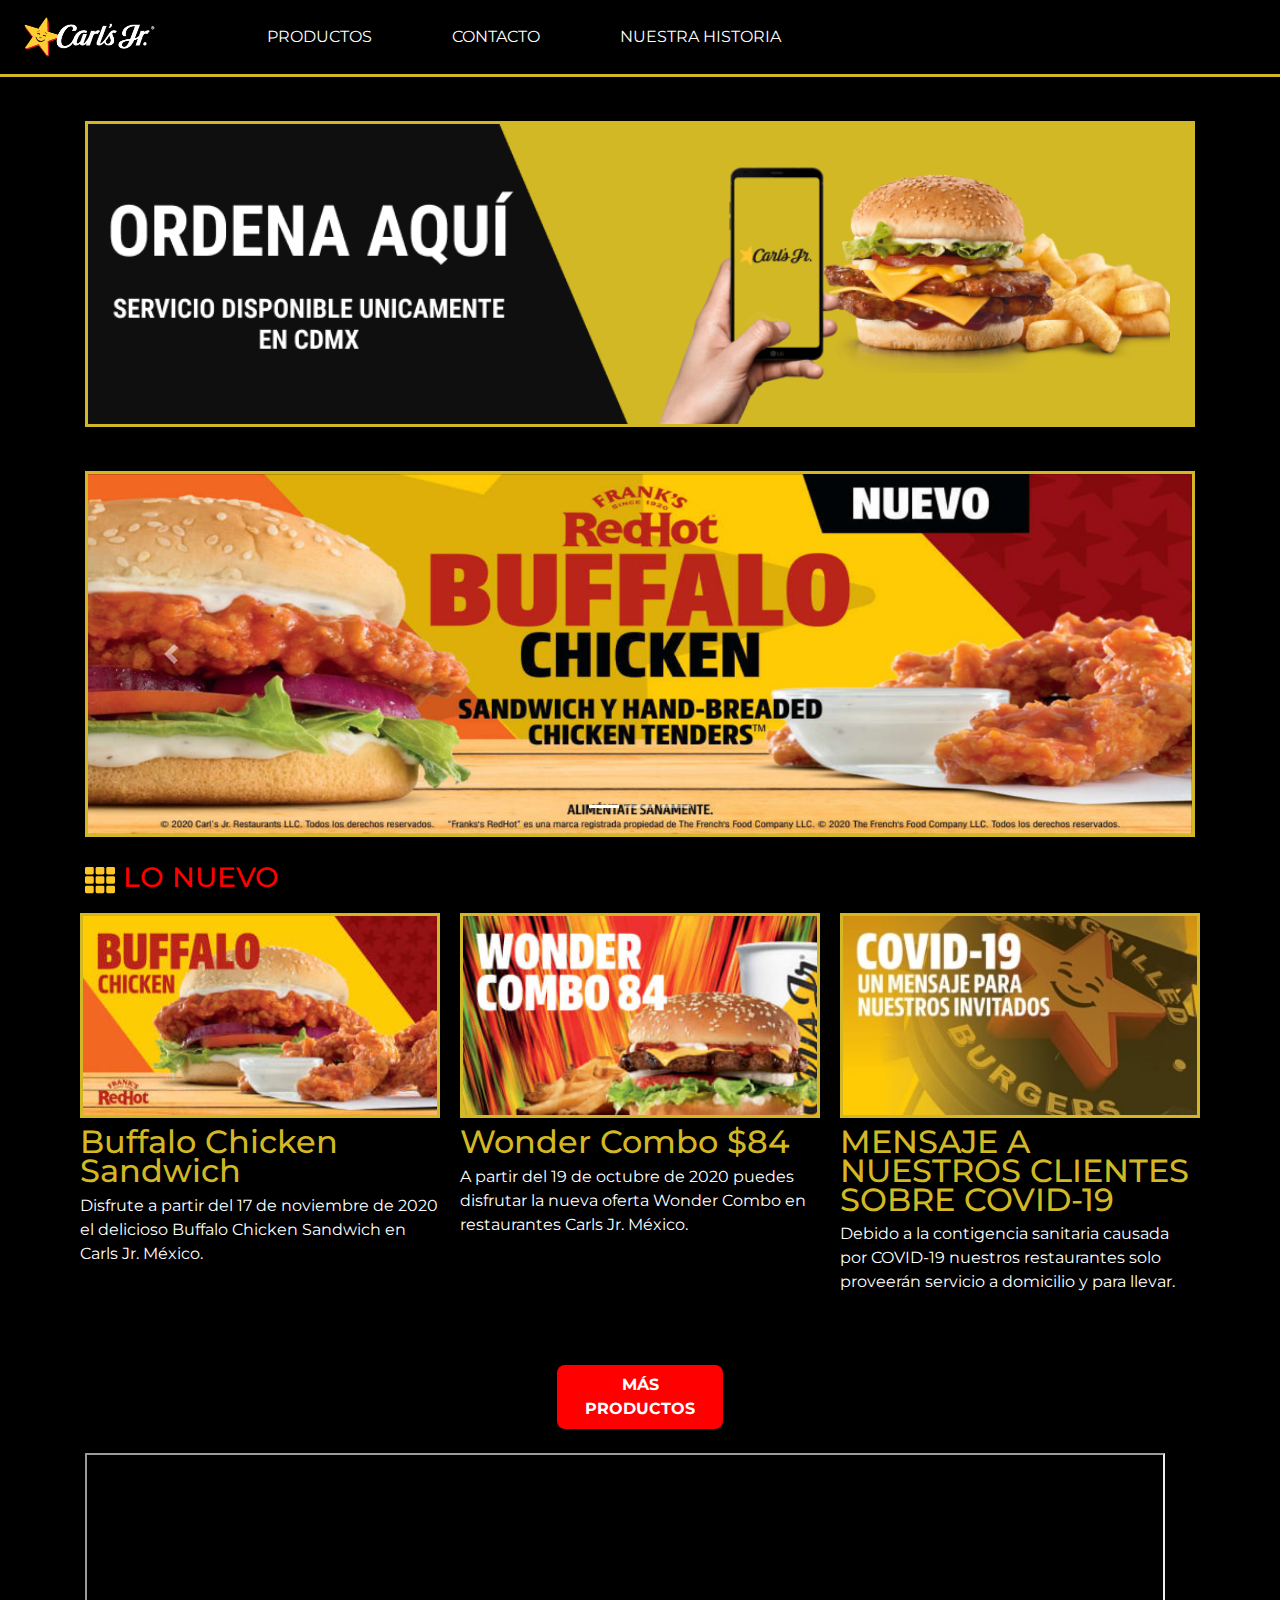
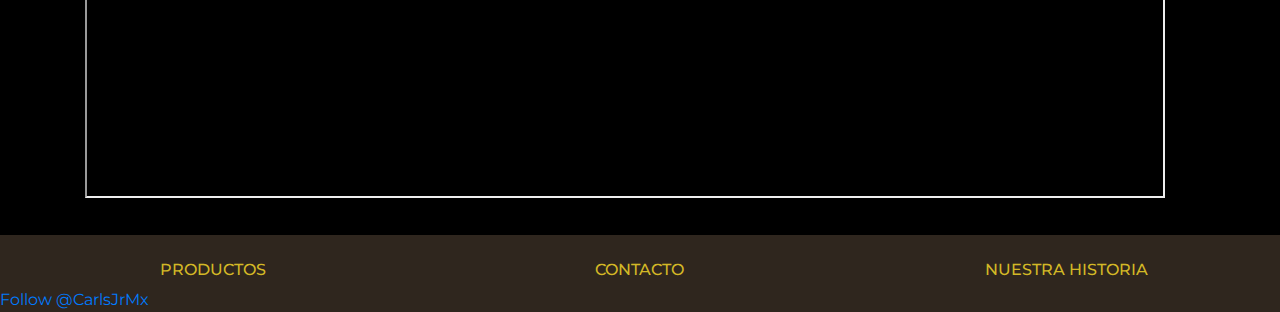
<file: index.html>
<!DOCTYPE html>
<html lang="es">
<head>
	<meta charset="UTF-8">
	<meta name="viewport" content="width=device-width, initial-scale=1.0">
	<title>Carl's Jr. | México </title>
	<link rel="stylesheet" href="css/bootstrap.min.css">
	<link rel="stylesheet" href="css/styles.css">
	<!-- LASH ICON -->
	<link rel="shortcut icon" href="img/carls-lash.jpg">
	<!-- FONTS -->
	<link href="https://fonts.googleapis.com/icon?family=Material+Icons"
	      rel="stylesheet">
	<link rel="preconnect" href="https://fonts.gstatic.com">
	<link href="https://fonts.googleapis.com/css2?family=Montserrat:wght@100;200;300;400;500;600;700;800;900&display=swap" rel="stylesheet"> 
</head>
<body style="background-color: black;">
	<header> <!--HEADER START-->
		<nav class="navbar navbar-expand-lg navbar-dark bg-dark">
		  <a class="navbar-brand" href="#">
		  	<img src="img/logo_carlsjr.png" alt="Carls jr logo">
		  </a>
		  <button class="navbar-toggler" type="button" data-toggle="collapse" data-target="#navbarSupportedContent" aria-controls="navbarSupportedContent" aria-expanded="false" aria-label="Toggle navigation">
		    <span class="navbar-toggler-icon"></span>
		  </button>
		  <div class="collapse navbar-collapse" id="navbarSupportedContent">
		    <ul class="navbar-nav mr-auto">
		      <li class="nav-item">
		        <a class="nav-link" href="productos.html" target="_blank">PRODUCTOS </a>
		      </li>
		      <li class="nav-item">
		        <a class="nav-link" href="contacto.html" target="_blank">CONTACTO</a>
		      </li>
		      <li class="nav-item">
		        <a class="nav-link" href="historia.html" target="_blank">NUESTRA HISTORIA</a>
		      </li>
		    </ul>
		  </div>
		</nav>
	</header> <!--HEADER END-->
	<main> <!--MAIN START-->
		<section class="section home no-padding-bottom">
			<div class="container">
				<div class="order-now">
					<a class="order-now-link "href="productos.html" target="_blank">
						<img src="figma-designed/ordena.png" alt="ordena aqui">
					</a>
				</div>
				<!-- CAROUSEL -->
				<div class="carousel-main">
					<div id="carouselExampleIndicators" class="carousel slide" data-ride="carousel">
					  <ol class="carousel-indicators">
					    <li data-target="#carouselExampleIndicators" data-slide-to="0" class="active"></li>
					    <li data-target="#carouselExampleIndicators" data-slide-to="1"></li>
					    <li data-target="#carouselExampleIndicators" data-slide-to="2"></li>
					  </ol>
					  <div class="carousel-inner">
					    <div class="carousel-item active">
					      <img class="d-block w-100" src="img/carousel-1.jpg" alt="Hamburguesa Carls jr">
					    </div>
					    <div class="carousel-item">
					      <img class="d-block w-100" src="img/carousel-2.jpg" alt="Hamburguesa Carls jr">
					    </div>
					    <div class="carousel-item">
					      <img class="d-block w-100" src="img/carousel-3.jpg" alt="Hamburguesa Carls jr">
					    </div>
					  </div>
					  <a class="carousel-control-prev" href="#carouselExampleIndicators" role="button" data-slide="prev">
					    <span class="carousel-control-prev-icon" aria-hidden="true"></span>
					    <span class="sr-only">Previous</span>
					  </a>
					  <a class="carousel-control-next" href="#carouselExampleIndicators" role="button" data-slide="next">
					    <span class="carousel-control-next-icon" aria-hidden="true"></span>
					    <span class="sr-only">Next</span>
					  </a>
					</div>			
				</div>
				<br> <!-- LINE BREAK -->
				<h3 class="title-new-stuff">
					<img src="img/lo-nuevo.svg" alt="lo nuevo">
					LO NUEVO
				</h3>
				<!-- COLUMNAS -->
				<div class="row">
					<div class="column">
						<img src="img/column-1.jpg" alt="hamburguesa">
						<h2>Buffalo Chicken Sandwich</h2>
						<p>
							Disfrute a partir del 17 de noviembre de 2020 el delicioso Buffalo Chicken Sandwich en Carls Jr. México.
						</p>
					</div>
					<div class="column">
						<img src="img/column-2.jpg" alt="hamburguesa">
						<h2>Wonder Combo $84</h2>
						<p>
							A partir del 19 de octubre de 2020 puedes disfrutar la nueva oferta Wonder Combo en restaurantes Carls Jr. México.
						</p>
					</div>
					<div class="column">
						<img src="img/column-3.jpg" alt="covid">
						<h2>MENSAJE A NUESTROS CLIENTES SOBRE COVID-19</h2>
						<p>
							Debido a la contigencia sanitaria causada por COVID-19 nuestros restaurantes solo proveerán servicio a domicilio y para llevar.
						</p>
					</div>
				</div>
				<div class="button-products">
					<a href="productos.html"><button class="button button-1">MÁS PRODUCTOS </button></a>
				</div>
				<br> <!-- LINE BREAK -->
				<iframe class ="video" src="https://www.youtube.com/embed/SIDOCVnYBmA"></iframe>
			</div>
		</section>
	</main> <!--MAIN END-->
	<footer style="background-color:#2F261E;"> <!--FOOTER START-->
		<section class="footer-part">
			<div class="linked-information">
				<div class=row-2>
					<div class="column-2">
						<a href="productos.html" style="color: #D3B826" target="_blank"><h6>PRODUCTOS</h6></a>
					</div>
					<div class="column-2">
						<a href="contacto.html" style="color: #D3B826" target="_blank"><h6>CONTACTO</h6></a>
					</div>
					<div class="column-2">
						<a href="historia.html" style="color: #D3B826" target="_blank"><h6>NUESTRA HISTORIA</h6></a>
					</div>
				</div>
			</div>
			<br> <!-- LINE BREAK -->
			<div class="footer-info">
				<div class="social-icons">
					<div class="fb-like media" data-href="https://www.facebook.com/CarlsJrMex" data-width="" data-layout="button" data-action="like" data-size="large" data-share="false">
					</div>
					<div class="twitter">
						<a href="https://twitter.com/CarlsJrMx?ref_src=twsrc%5Etfw" class="twitter-follow-button" data-show-count="false">Follow @CarlsJrMx</a>	
					</div>				
				</div>

			</div>
		</section>	
	</footer> <!--FOOTER END-->
</body>
<!-- SCRIPTS-->
<script src="js/jquery.js"></script>
<script src="js/bootstrap.min.js"></script>
<!-- APIS -->
<div id="fb-root"></div> <!-- FACEBOOK -->
<script async defer crossorigin="anonymous" src="https://connect.facebook.net/es_LA/sdk.js#xfbml=1&version=v9.0" nonce="a0UWnTNW"></script>
<script async src="https://platform.twitter.com/widgets.js" charset="utf-8"></script>
</html>
</file>
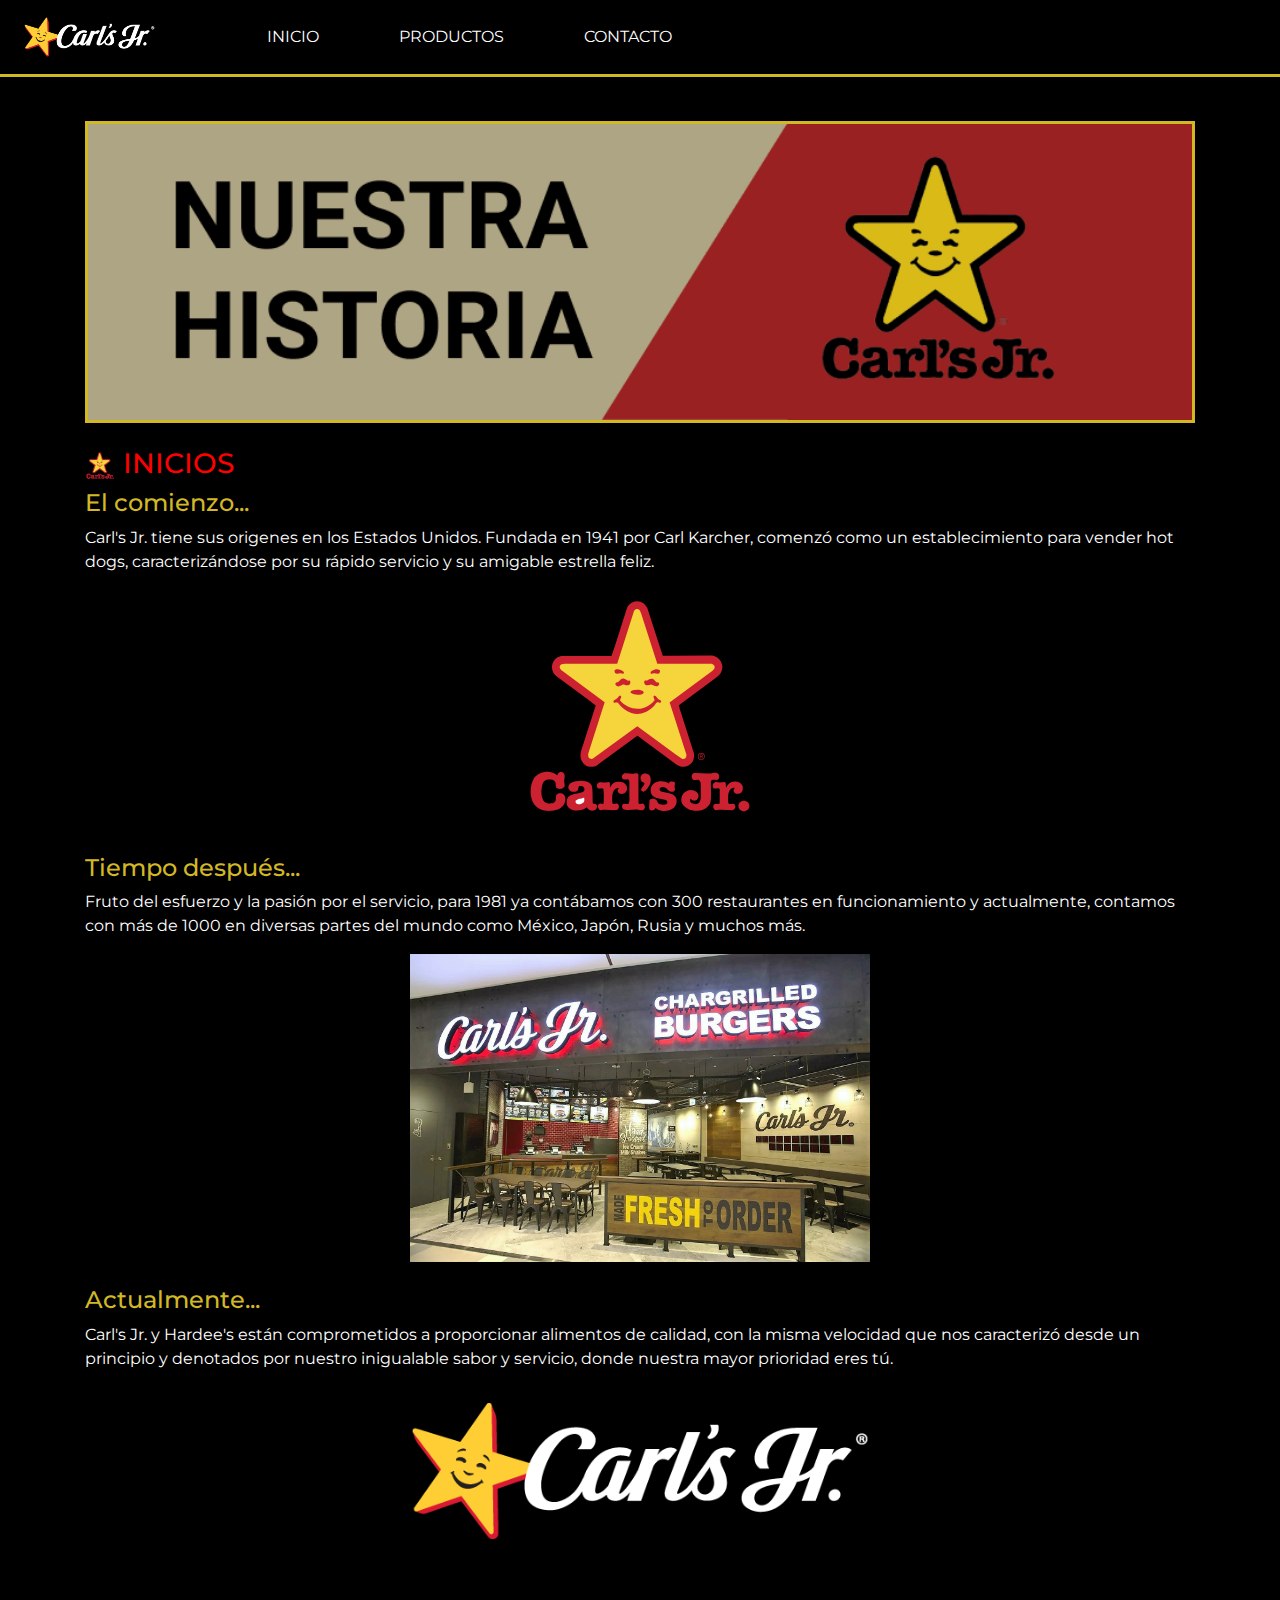
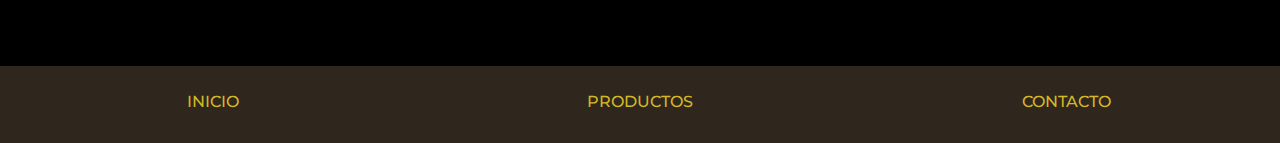
<file: historia.html>
<!DOCTYPE html>
<html lang="es">
<head>
	<meta charset="UTF-8">
	<meta name="viewport" content="width=device-width, initial-scale=1.0">
	<title>Historia</title>
	<link rel="stylesheet" href="css/bootstrap.min.css">
	<link rel="stylesheet" href="css/historia.css">
	<!-- LASH ICON -->
	<link rel="shortcut icon" href="img/carls-lash.jpg">
	<!-- FONTS -->
	<link href="https://fonts.googleapis.com/icon?family=Material+Icons"
	      rel="stylesheet">
	<link rel="preconnect" href="https://fonts.gstatic.com">
	<link href="https://fonts.googleapis.com/css2?family=Montserrat:wght@100;200;300;400;500;600;700;800;900&display=swap" rel="stylesheet"> 
</head>
<body style="background-color: black;">
	<header> <!--HEADER START-->
		<nav class="navbar navbar-expand-lg navbar-dark bg-dark">
		  <a class="navbar-brand" href="#">
		  	<img src="img/logo_carlsjr.png" alt="Carls jr logo">
		  </a>
		  <button class="navbar-toggler" type="button" data-toggle="collapse" data-target="#navbarSupportedContent" aria-controls="navbarSupportedContent" aria-expanded="false" aria-label="Toggle navigation">
		    <span class="navbar-toggler-icon"></span>
		  </button>
		  <div class="collapse navbar-collapse" id="navbarSupportedContent">
		    <ul class="navbar-nav mr-auto">
		      <li class="nav-item">
		        <a class="nav-link" href="index.html" target="_blank">INICIO </a>
		      </li>
		      <li class="nav-item">
		        <a class="nav-link" href="productos.html" target="_blank">PRODUCTOS</a>
		      </li>
		      <li class="nav-item">
		        <a class="nav-link" href="contacto.html" target="_blank">CONTACTO</a>
		      </li>
		    </ul>
		  </div>
		</nav>
	</header> <!--HEADER END-->
	<main>
		<section class="section history no-padding-bottom">
			<div class="container">
				<div class="our-history">
					<img src="figma-designed/historia.png" alt="historia">
				</div>
				<br>
				<h3 class="title-new-stuff">
					<img src="img/carls-hardees-logo.png" alt="Hardees">
					INICIOS
				</h3>
				<div class="inicios">
					<h4>El comienzo...</h4>
					<p>Carl's Jr. tiene sus origenes en los Estados Unidos. Fundada en 1941 por Carl Karcher, comenzó como un establecimiento para vender hot dogs, caracterizándose por su rápido servicio y su amigable estrella feliz.</p>
					<img src="img/carls-logo-vector.svg" alt="Hardees">
				</div>
				<br>
				<div class="tiempo-despues">
					<h4>Tiempo después...</h4>
					<p>Fruto del esfuerzo y la pasión por el servicio, para 1981 ya contábamos con 300 restaurantes en funcionamiento y actualmente, contamos con más de 1000 en diversas partes del mundo como México, Japón, Rusia y muchos más.</p>
					<img src="img/restaurant.jpg" alt="Restaurante">
				</div>
				<br>
				<div class="actualmente">
					<h4>Actualmente...</h4>
					<p>Carl's Jr. y Hardee's están comprometidos a proporcionar alimentos de calidad, con la misma velocidad que nos caracterizó desde un principio y denotados por nuestro inigualable sabor y servicio, donde nuestra mayor prioridad eres tú.</p>
					<img src="img/logo_carlsjr.png" alt="Carl's jr">
				</div>
			</div>
		</section>
	</main>
	<footer> <!--FOOTER START-->
		<section class="footer-part">
			<div class="linked-information">
				<div class=row-2>
					<div class="column-2">
						<a href="index.html" style="color: #D3B826" target="_blank"><h6>INICIO</h6></a>
					</div>
					<div class="column-2">
						<a href="productos.html" style="color: #D3B826" target="_blank"><h6>PRODUCTOS</h6></a>
					</div>
					<div class="column-2">
						<a href="contacto.html" style="color: #D3B826" target="_blank"><h6>CONTACTO</h6></a>
					</div>
				</div>
			</div>
			<br> <!-- LINE BREAK -->
			<div class="footer-info">
				<div class="social-icons">
					<div class="fb-like" data-href="https://www.facebook.com/CarlsJrMex" data-width="" data-layout="button" data-action="like" data-size="large" data-share="false">
					</div>
				</div>
			</div>
		</section>	
	</footer> <!--FOOTER END-->
	
</body>
<!-- SCRIPTS-->
<script src="js/jquery.js"></script>
<script src="js/bootstrap.min.js"></script>
</html>
</file>
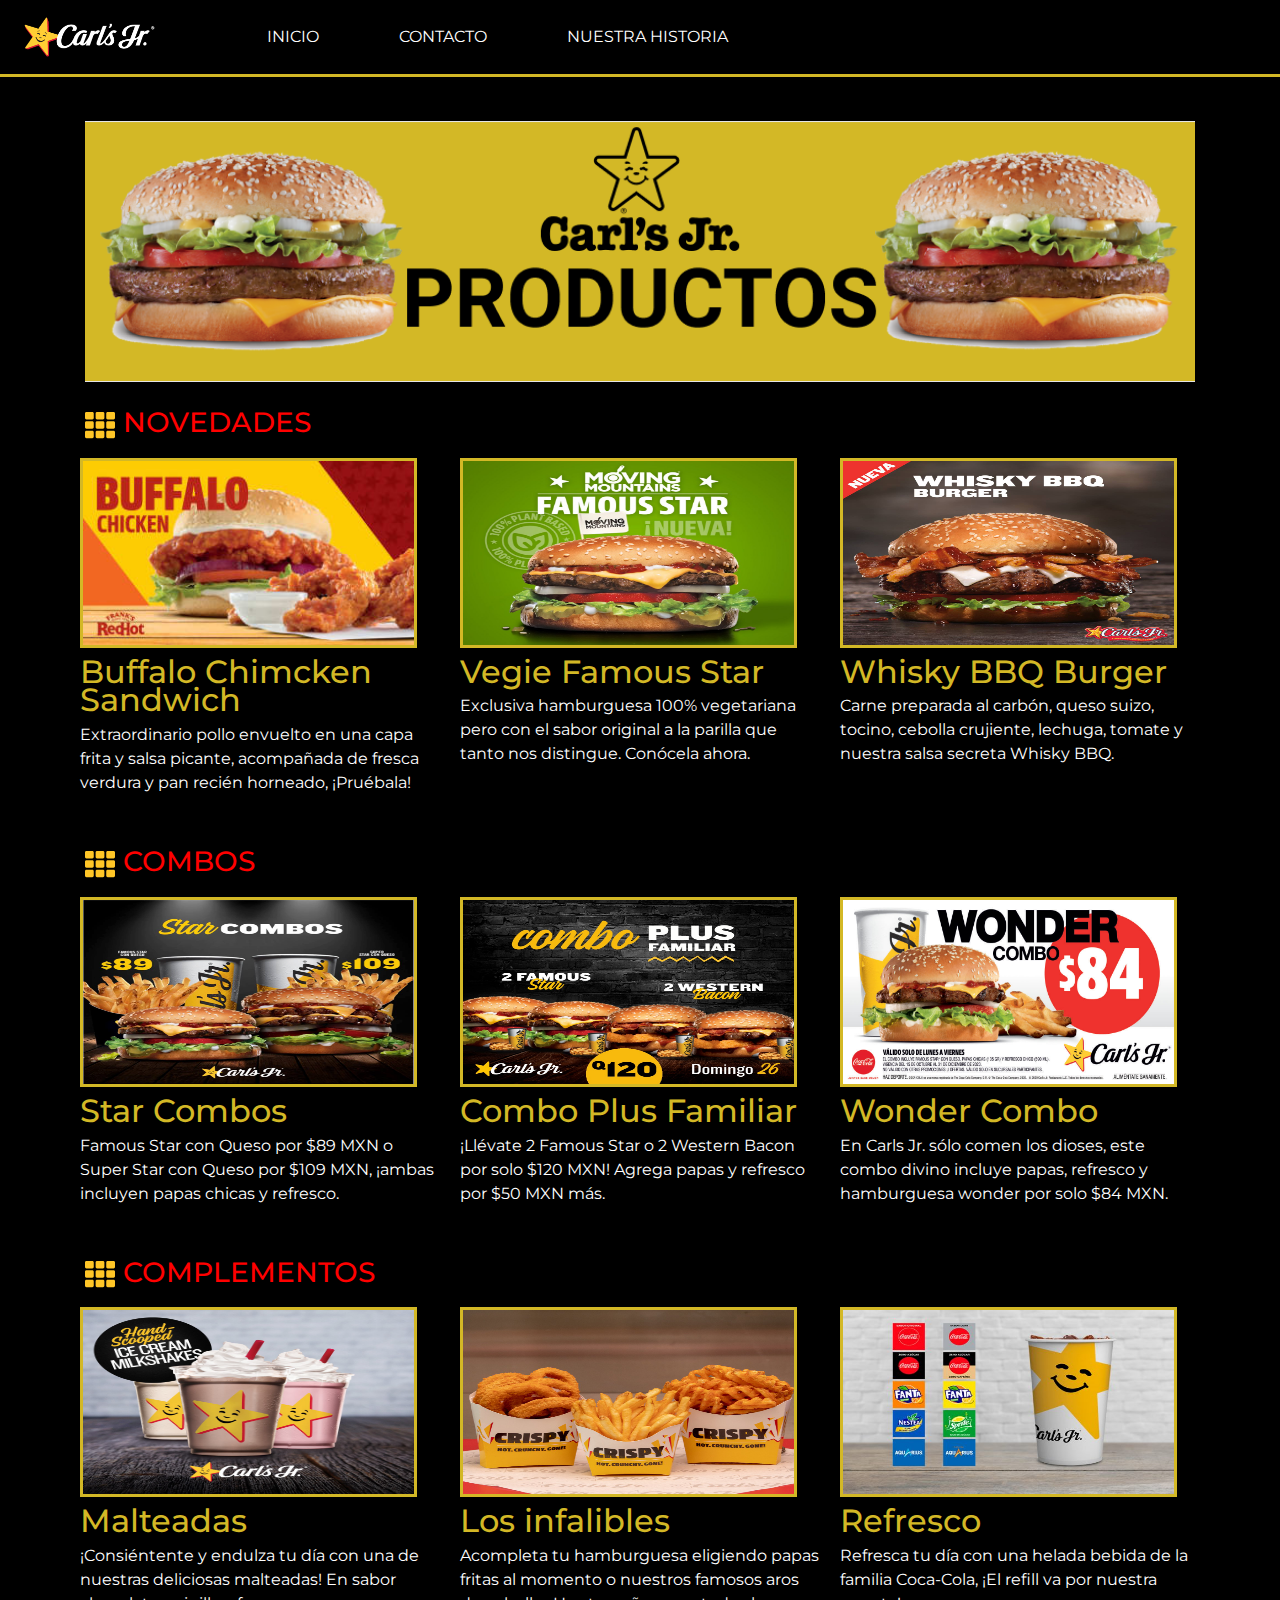
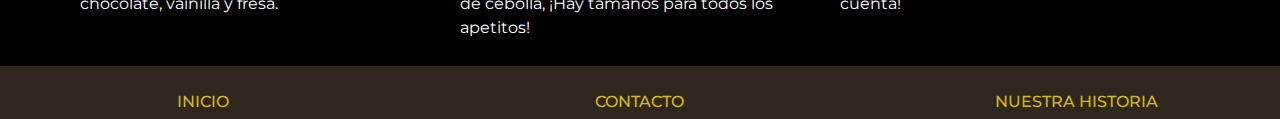
<file: productos.html>
<!DOCTYPE html>
<html lang="es">
<head>
	<meta charset="UTF-8">
	<meta name="viewport" content="width=device-width, initial-scale=1.0">
	<title>Productos </title>
	<link rel="stylesheet" href="css/bootstrap.min.css">
	<link rel="stylesheet" href="css/productos.css">
	<!-- LASH ICON -->
	<link rel="shortcut icon" href="img/carls-lash.jpg">
	<!-- FONTS -->
	<link href="https://fonts.googleapis.com/icon?family=Material+Icons"
	      rel="stylesheet">
	<link rel="preconnect" href="https://fonts.gstatic.com">
	<link href="https://fonts.googleapis.com/css2?family=Montserrat:wght@100;200;300;400;500;600;700;800;900&display=swap" rel="stylesheet"> 
</head>
<body style="background-color: black;">
	<header>
		<nav class="navbar navbar-expand-lg navbar-dark bg-dark">
		  <a class="navbar-brand" href="#">
		  	<img src="img/logo_carlsjr.png" alt="Carls jr logo">
		  </a>
		  <button class="navbar-toggler" type="button" data-toggle="collapse" data-target="#navbarSupportedContent" aria-controls="navbarSupportedContent" aria-expanded="false" aria-label="Toggle navigation">
		    <span class="navbar-toggler-icon"></span>
		  </button>
		  <div class="collapse navbar-collapse" id="navbarSupportedContent">
		    <ul class="navbar-nav mr-auto">
		      <li class="nav-item">
		        <a class="nav-link" href="index.html" target="_blank">INICIO </a>
		      </li>
		      <li class="nav-item">
		        <a class="nav-link" href="contacto.html" target="_blank">CONTACTO</a>
		      </li>
		      <li class="nav-item">
		        <a class="nav-link" href="historia.html" target="_blank">NUESTRA HISTORIA</a>
		      </li>
		    </ul>
		  </div>
		</nav>
	</header>
	<main">
		<section class="section products no-padding-bottom">
			<div class="container">
				<div class="products-image">
					<img src="figma-designed/productos.png" alt="productos carls jr">
				</div>
				<br> <!-- LINE BREAK -->
				<h3 class="title-new-stuff">
					<img class="new" src="img/lo-nuevo.svg" alt="lo nuevo">
					NOVEDADES
				</h3>
				<div class="row new">
					<div class="column-new">
						<img src="img/column-1.jpg" alt="hamburguesa">
						<h2>Buffalo Chimcken Sandwich</h2>
						<p>
							Extraordinario pollo envuelto en una capa frita y salsa picante, acompañada de fresca verdura y pan recién horneado, ¡Pruébala!
						</p>
					</div>
					<div class="column-new">
						<img src="img/products-2.jpg" alt="vegetariana">
						<h2>Vegie Famous Star</h2>
						<p>
							Exclusiva hamburguesa 100% vegetariana pero con el sabor original a la parilla que tanto nos distingue. Conócela ahora.
						</p>
					</div>
					<div class="column-new">
						<img src="img/products-3.jpg" alt="">
						<h2>Whisky BBQ Burger</h2>
						<p>
							Carne preparada al carbón, queso suizo, tocino, cebolla crujiente, lechuga, tomate y nuestra salsa secreta Whisky BBQ.
						</p>
					</div>
				</div>


				<br> <!-- LINE BREAK -->
				<h3 class="title-new-stuff">
					<img src="img/lo-nuevo.svg" alt="combos">
					COMBOS
				</h3>
				<div class="row new">
					<div class="column-new">
						<img src="img/combo-1.png" alt="hamburguesa">
						<h2>Star Combos</h2>
						<p>
							Famous Star con Queso por $89 MXN o Super Star con Queso por $109 MXN, ¡ambas incluyen papas chicas y refresco.
						</p>
					</div>
					<div class="column-new">
						<img src="img/combo-2.jpg" alt="vegetariana">
						<h2>Combo Plus Familiar</h2>
						<p>
							¡Llévate 2 Famous Star o 2 Western Bacon por solo $120 MXN! Agrega papas y refresco por $50 MXN más.
						</p>
					</div>
					<div class="column-new">
						<img src="img/combo-3.jpg" alt="">
						<h2>Wonder Combo</h2>
						<p>
							En Carls Jr. sólo comen los dioses, este combo divino incluye papas, refresco y hamburguesa wonder por solo $84 MXN.
						</p>
					</div>
				</div>
				<br> <!-- LINE BREAK -->
				<h3 class="title-new-stuff">
					<img src="img/lo-nuevo.svg" alt="complementos">
					COMPLEMENTOS
				</h3>
				<div class="row new">
					<div class="column-new">
						<img src="img/complemento-1.jpg" alt="malteadas">
						<h2>Malteadas</h2>
						<p>
							¡Consiéntente y endulza tu día con una de nuestras deliciosas malteadas! En sabor chocolate, vainilla y fresa.
						</p>
					</div>
					<div class="column-new">
						<img src="img/complemento-2.jpg" alt="papas fritas">
						<h2>Los infalibles</h2>
						<p>
							Acompleta tu hamburguesa eligiendo papas fritas al momento o nuestros famosos aros de cebolla, ¡Hay tamaños para todos los apetitos!
						</p>
					</div>
					<div class="column-new">
						<img src="img/complemento-3.jpg" alt="">
						<h2>Refresco</h2>
						<p>
							Refresca tu día con una helada bebida de la familia Coca-Cola, ¡El refill va por nuestra cuenta!
						</p>
					</div>
				</div>
			</div>
		</section>
	</main>
	<footer> <!--FOOTER START-->
		<section class="footer-part">
			<div class="linked-information">
				<div class="row">
					<div class="column-2">
						<a href="index.html.html" style="color: #D3B826" target="_blank"><h6>INICIO</h6></a>
					</div>
					<div class="column-2">
						<a href="contacto.html" style="color: #D3B826" target="_blank"><h6>CONTACTO</h6></a>
					</div>
					<div class="column-2">
						<a href="historia.html" style="color: #D3B826" target="_blank"><h6>NUESTRA HISTORIA</h6></a>
					</div>
				</div>
			</div>
		</section>	
	</footer> <!--FOOTER END-->
</body>
<!-- SCRIPTS-->
<script src="js/jquery.js"></script>
<script src="js/bootstrap.min.js"></script>
</html>
</file>
<file: css/styles.css>
*{
	box-sizing: border-box; /*Incluye pixeles dentro del border, no toma externos*/
	font-family: 'Montserrat', sans-serif;
}

/* 
----------COLORS-----------
#D3B826 : Yellow;
*/

/* HEADER NAVBAR */
.navbar{
	width: 100%;
	padding-top:0px;
	padding-bottom: 0px;
	border-bottom: 3px solid #D3B826;
}

.nav-link{
	color:white !important;
	margin-right: 4em;
}

.bg-dark{
	background-color: #000 !important;
}

.navbar-brand img{
	height: 64px;
	width: auto;
	padding: 8px;
	margin-right: 4em; 
}

/* MAIN */
.home{
	background-color: black;
}

.order-now-link img{ /*Img de ordena aqui* */
	display: block;
	width: 100%;
	margin-left: auto;
	margin-right: auto;
	border: 3px solid #D3B826;
	margin-top: 4%;
}

.order-now-link img:hover{
	transform: scale(1.1);
}

/*Carousel*/

.carousel-main{
	margin-top: 4%;
	margin-left: auto;
	margin-right: auto;
	border: 3px solid #D3B826;
}

.carousel-main .carousel-item img{
	width: 100%;
	height: 360px;
}

.title-new-stuff{
	color: red !important;
}

.title-new-stuff img{
	width: 30px;
	height: 30px;
}


/*Columnas*/

.column{
	float: left;
	width: 33.33%; /*Almost 100% */
	padding: 10px;
}

.row:after{
	content: "";
	display: table;
	clear:both;
}

.row .column h2{
	color: #D3B826 !important;
	margin-top: 10px;
	line-height: 90%;
}

.row .column p{
	color: white !important;
}

.row .column img{
	border: 3px solid #D3B826;
	width: 100%;
}

.column img:hover{
	transform: scale(1.1);
}

/*Si la pantalla es menor a 600px, las tres columnas
se apilaran una encima de otra*/
@media screen and (max-width: 600px){
	.column {
		width: 100%;
	}
}

/*Boton*/

.button{
	display: flex;
	border-radius: 8px;
	background-color: red; 
	color: white;
	border-color: #0000;
	max-width: 166px;
	width: 100%;
	margin-top: 4%;
	margin-left: auto;
	margin-right: auto;
	justify-content: center;
	font-weight: bold;
	padding: 6px 6px 6px 6px;
}

/*VIDEO*/
.video{
	min-width: 420px;
	min-height: 345px;
	max-width: 1080px;
	width: 100%;
	margin-bottom: 30px;
}

/*------FOOTER-------*/
.footer-part{
	background-color: #2F261E;
	width: 100%;
}

.column-2{
	margin-top: 2%;
	float: left;
	width: 33.33%;
	text-align: center;	
}

.row:after{
	content: "";
	display: table;
	clear: both;
}

/* Columnas responsivas del footer */
@media screen and (max-width: 600px) {
  .column-2 {
    width: 100%;
  }
}

/*-----REDES SOCIALES----*/
.media{
	float: left;
	margin-right: 1em;
	justify-content: center;
}


/* ------ STYLES PARA PAGINA PRODUCTOS ------ */

.products{
	background-color: black;

}

.products-image img{
	display: block;
	width: 100%;
	margin-left: auto;
	margin-right: auto;
	margin-top: 4%;
}

/*columnas*/

.new .column-new{
	float: left;
	width: 33.33%; /*Almost 100% */
	padding: 10px;
}

.new:after{
	content: "";
	display: table;
	clear:both;
}

.new .column-new h2{
	color: #D3B826 !important;
	margin-top: 10px;
	line-height: 90%;
}

.new .column-new p{
	color: white !important;
}

.new .column-new img{
	border: 3px solid #D3B826;
	max-width: 337px;
	width: 100%;
	height: 190px;
}


/*Si la pantalla es menor a 600px, las tres columnas
se apilaran una encima de otra*/
@media screen and (max-width: 600px){
	.new .column-new {
		width: 100%;
	}
}


</style>
</head>
<body>
</file>
<file: css/historia.css>
*{
	box-sizing: border-box; /*Incluye pixeles dentro del border, no toma externos*/
	font-family: 'Montserrat', sans-serif;
}

/* HEADER NAVBAR */
.navbar{
	width: 100%;
	padding-top:0px;
	padding-bottom: 0px;
	border-bottom: 3px solid #D3B826;
}

.nav-link{
	color:white !important;
	margin-right: 4em;
}

.bg-dark{
	background-color: #000 !important;
}

.navbar-brand img{
	height: 64px;
	width: auto;
	padding: 8px;
	margin-right: 4em; 
}

/*-----------MAIN------------*/

/*Nuestra historia*/
.history{
	background-color: black;
}
.our-history img{ /*Img de ordena aqui* */
	display: block;
	width: 100%;
	margin-left: auto;
	margin-right: auto;
	border: 3px solid #D3B826;
	margin-top: 4%;
	transition: 10s;
}

.our-history:hover{
	transform: scale(1.1);
}

/* El Mucho tecsto */

.title-new-stuff{
	color: red !important;
}

.title-new-stuff img{
	width: 30px;
	height: 30px;
}

/*El comienzo...*/
h4{
	color: #D3B826;
}
p{
	color: white;
}
.inicios img{
	max-width: 240px;
	width: 100%;
	margin-left: auto;
	margin-right: auto;
	display: block;
	background-image: none
}

/*Tiempo despues */
.tiempo-despues img{
	max-width: 460px;
	width: 100%;
	margin-left: auto;
	margin-right: auto;
	display: block;
	margin:3px solid #D3B826; 
}

/*Actualmente*/
.actualmente img{
	max-width: 460px;
	width: 100%;
	margin-left: auto;
	margin-right: auto;
	display: block;	
	margin-bottom: 10%;

}

/*----------------FOOTER------------*/
.footer-part{
	background-color: #2F261E;
}
.column-2{
	margin-top: 2%;
	float: left;
	width: 33.33%;
	text-align: center;	
}

.row-2:after{
	content: "";
	display: table;
	clear: both;
}

/* Responsive layout */
@media screen and (max-width: 600px) {
  .column-2 {
    width: 100%;
  }
}
</file>
<file: css/productos.css>
*{
	box-sizing: border-box; /*Incluye pixeles dentro del border, no toma externos*/
	font-family: 'Montserrat', sans-serif;
}
/* HEADER NAVBAR */
.navbar{
	width: 100%;
	padding-top:0px;
	padding-bottom: 0px;
	border-bottom: 3px solid #D3B826;
}

.nav-link{
	color:white !important;
	margin-right: 4em;
}

.bg-dark{
	background-color: #000 !important;
}

.navbar-brand img{
	height: 64px;
	width: auto;
	padding: 8px;
	margin-right: 4em; 
}

/* MAIN */
.home{
	background-color: black;
}

.products{
	background-color: black;

}
.products-image img{
	display: block;
	width: 100%;
	margin-left: auto;
	margin-right: auto;
	margin-top: 4%;
}

/*Wafflesito*/

.title-new-stuff{
	color: red !important;
}

.title-new-stuff img{
	width: 30px;
	height: 30px;
}

/*columnas*/

.new .column-new{
	float: left;
	width: 33.33%; /*Almost 100% */
	padding: 10px;
}

.new:after{
	content: "";
	display: table;
	clear:both;
}

.new .column-new h2{
	color: #D3B826 !important;
	margin-top: 10px;
	line-height: 90%;
}

.new .column-new p{
	color: white !important;
}

.new .column-new img{
	border: 3px solid #D3B826;
	max-width: 337px;
	width: 100%;
	height: 190px;
}

/*Footer columnas*/

.footer-part{
	background-color: #2F261E;
	width: 100%;
}

.column-2{
	margin-top: 2%;
	float: left;
	width: 33.33%;
	text-align: center;	
}

.row:after{
	content: "";
	display: table;
	clear: both;
}
/* Columnas responsivas del footer */
@media screen and (max-width: 600px) {
  .column-2 {
    width: 100%;
  }
}


/*Si la pantalla es menor a 600px, las tres columnas
se apilaran una encima de otra*/
@media screen and (max-width: 600px){
	.new .column-new {
		width: 100%;
	}
}
</file>
